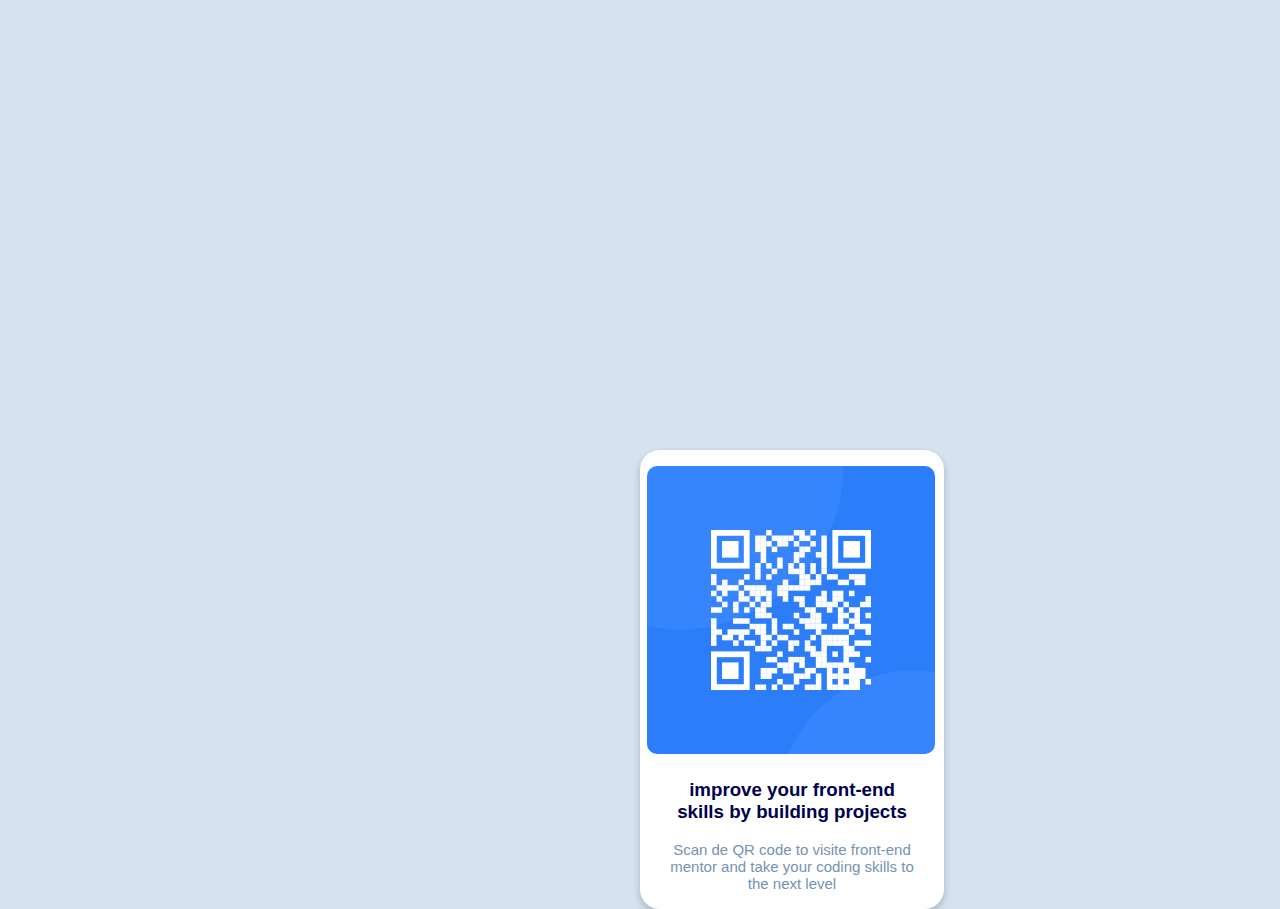
<file: QR_code_component/index.html>
<!DOCTYPE html>
<html lang="en">

<head>
    <meta name="viewport" content="width=device-width, initial-scale=1.0">
    <link rel="icon" type="image/x-icon" href="assets\images\favicon-32x32.png">
    <link rel="stylesheet" href="assets\css\style.css">
    <title>QR code component</title>
</head>
<body>

  <div class="card">
    <div class="image">
      <img class="code-img" src="assets\images\image-qr-code.png" alt="">
    </div>
    <div class="container">
      <h3>
        <b>improve your front-end<br> skills by building projects</b>
      </h3>
      <p>Scan de QR code to visite front-end <br> mentor and take your coding skills to <br> the next level</p>
    </div>
  </div>

</body>
</html>
</file>
